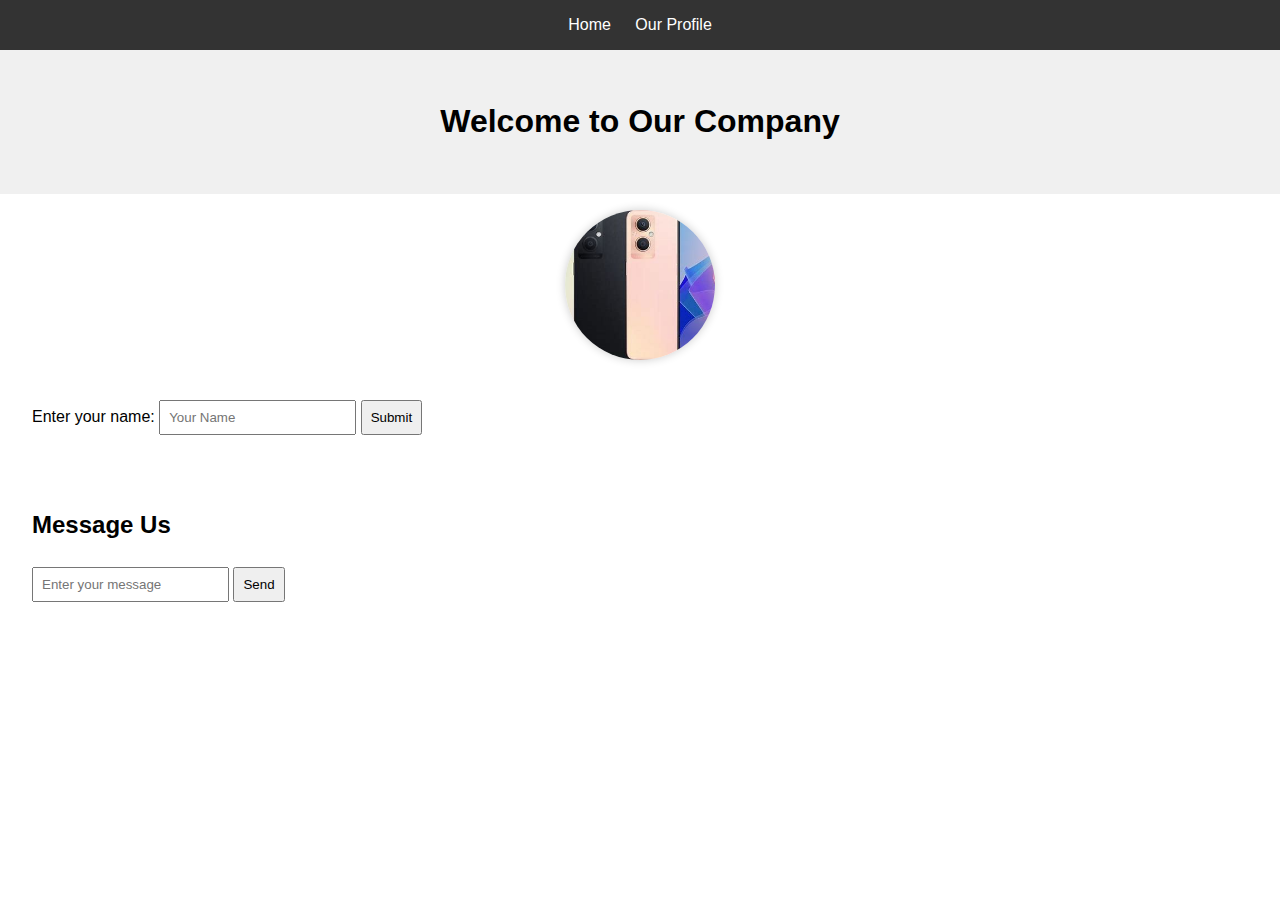
<file: index.html>
<!DOCTYPE html>
<html lang="en">
<head>
  <meta charset="UTF-8" />
  <meta name="viewport" content="width=device-width, initial-scale=1.0" />
  <title>Company Home</title>
  <link rel="stylesheet" href="style.css" />
</head>
<body>
  <nav>
    <a href="index.html">Home</a>
    <a href="profile.html">Our Profile</a>
  </nav>

  <header class="banner">
    <h1>Welcome to Our Company</h1>
  </header>
    <img src="foto/op.jpeg" alt="Profile Photo" class="profile-photo" />
  <section class="welcome">
    <label for="nameInput">Enter your name:</label>
    <input type="text" id="nameInput" placeholder="Your Name" />
    <button onclick="greetUser()">Submit</button>
    <p id="greeting"></p>
  </section>

  <section class="contact">
    <h2>Message Us</h2>
    <form onsubmit="return handleSubmit(event)">
      <input type="text" id="message" placeholder="Enter your message" required />
      <button type="submit">Send</button>
    </form>
    <p id="messageOutput"></p>
  </section>

  <script src="script.js"></script>
</body>
</html>
</file>
<file: style.css>
body {
  font-family: Arial, sans-serif;
  margin: 0;
  padding: 0;
}

nav {
  background-color: #333;
  padding: 1rem;
  text-align: center;
}

nav a {
  color: white;
  margin: 0 10px;
  text-decoration: none;
}

.banner {
  background-color: #f0f0f0;
  padding: 2rem;
  text-align: center;
}

section {
  padding: 1rem 2rem;
}

input, button {
  margin: 0.5rem 0;
  padding: 0.5rem;
}

@media (max-width: 600px) {
  nav {
    font-size: 14px;
  }

  .banner {
    font-size: 18px;
  }
}

.profile-photo {
  width: 150px;
  height: 150px;
  object-fit: cover;
  border-radius: 50%;
  display: block;
  margin: 1rem auto;
  box-shadow: 0 0 10px rgba(0,0,0,0.2);
}
</file>
